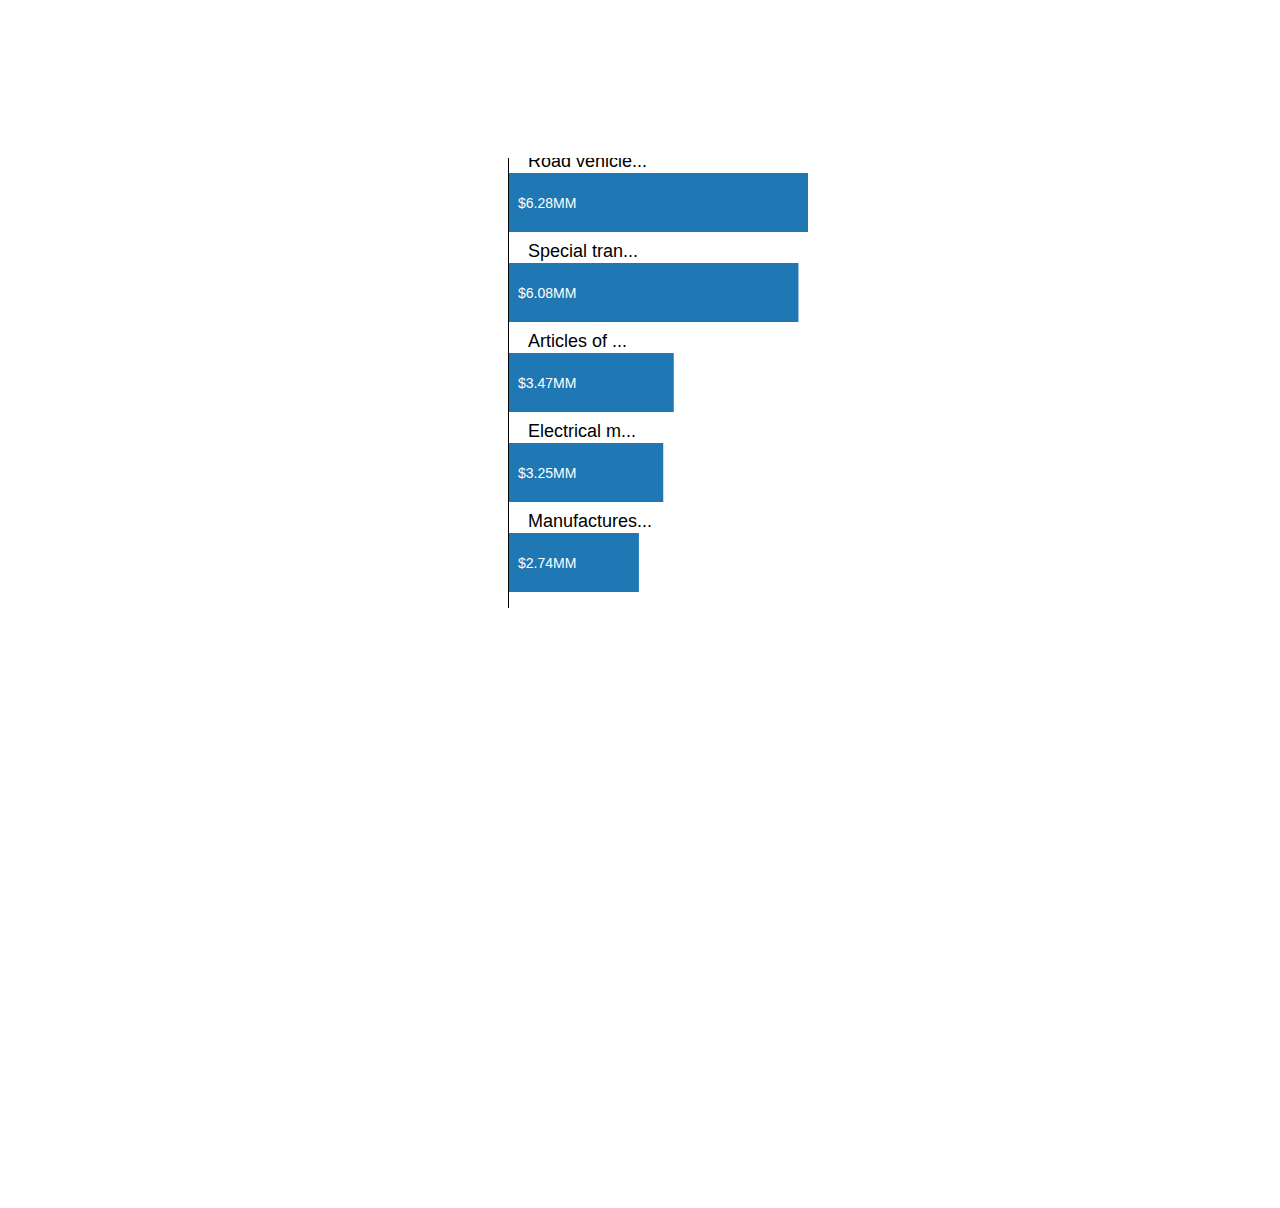
<file: bars/bars.html>
<!DOCTYPE html>
<meta charset="utf-8">
<style>

.chart text {
  fill: white;
  font: 10px sans-serif;
  text-anchor: end;
}

.chart .label {
  fill: black;
  font: 18px sans-serif;
  text-anchor: start;
}

.chart .label2 {
  fill: black;
  font: 18px sans-serif;
  text-anchor: start;
}

.chart .title {
  fill: black;
  font: 40px sans-serif;
  text-anchor: end;
}


.chart .titleCountry {
  fill: black;
  font: 40px sans-serif;
  text-anchor: middle;
}

.chart .titleYear {
  fill: black;
  font: 40px sans-serif;
  text-anchor: end;
}

.chart .titleYear2 {
  fill: black;
  font: 40px sans-serif;
  text-anchor: end;
}

.chart .titleRight {
  fill: black;
  font: 50px sans-serif;
  text-anchor: end;
}

.chart .titleRight2 {
  fill: black;
  font: 50px sans-serif;
  text-anchor: end;
}

.chart .titleLeft {
  fill: black;
  font: 50px sans-serif;
  text-anchor: end;
}

.chart .titleLeft2 {
  fill: black;
  font: 50px sans-serif;
  text-anchor: end;
}

.title {
  fill: black;
  font: 40px sans-serif;
  text-anchor: end;
}

.tooltip {   
  position: absolute;           
  text-align: center;           
  width: 200px;                  
  height: 100px;                 
  padding: 10px;             
  font: 22px sans-serif;        
  background: lightsteelblue;   
  border: 0px;      
  border-radius: 8px;           
  pointer-events: none;         
}





.axis path,
.axis line {
  fill: none;
  stroke: #000;
  shape-rendering: crispEdges;
}


</style>
<body>
<script src="lib/d3.v3.min.js"></script>
<script>




// chart.append("text")
//     .attr("class", "new")
//     .attr("x", titleX + -105)
//     .attr("y", titleY + 80)
//     .attr("text-anchor", "middle")
//     .style("fill", "black")
//     .text("AAAAA")
//     .on("click", function() { 

//       d3.select("svg").remove();
//       bars("usa", 1993);

//      });

//Chamada incial á funcao que processa o ficheiro e o apresenta
bars("prt", 2013);







function bars(vis_title, years) 
{
//CAREFULL
d3.select("svg").remove();

  var years2 = 2003;

  var country,
      headerNames,
      top1,top2,top3,
      top4,top5,val1,
      val2,val3,val4,val5;

  //O nome do ficheiro csv a ler
  var fileName = "tops/1993.csv";

  d3.csv(fileName, function(error, d) {

      headerNames = d3.keys(d[0]);
      matchedRow  = d.filter(function(d) { return d.country == vis_title; });
      
      country =   matchedRow[0].country;
      top1    =  +matchedRow[0].top1;
      top2    =  +matchedRow[0].top2;
      top3    =  +matchedRow[0].top3;
      top4    =  +matchedRow[0].top4;
      top5    =  +matchedRow[0].top5;
      val1    = (+matchedRow[0].val1).toFixed(2);//4 casas decimais
      val2    = (+matchedRow[0].val2).toFixed(2);
      val3    = (+matchedRow[0].val3).toFixed(2);
      val4    = (+matchedRow[0].val4).toFixed(2);
      val5    = (+matchedRow[0].val5).toFixed(2);
  
  var returnedArray = [top1, top2, top3, top4, top5, val1, val2, val3, val4, val5];

  var data = [];
  data[0] = 
  {
    labels: [ top1, top2, top3, top4, top5  ],
    series: 
    [
      { 
        label: years,
        values: [returnedArray[5],returnedArray[6],returnedArray[7],returnedArray[8],returnedArray[9]]
      },
    ]
  };

  d3.csv("tops/1994.csv", function(error, d) {

      headerNames = d3.keys(d[0]);
      matchedRow  = d.filter(function(d) { return d.country == vis_title; });
      
      country =   matchedRow[0].country;
      top1    =  +matchedRow[0].top1;
      top2    =  +matchedRow[0].top2;
      top3    =  +matchedRow[0].top3;
      top4    =  +matchedRow[0].top4;
      top5    =  +matchedRow[0].top5;
      val1    = (+matchedRow[0].val1).toFixed(2);//4 casas decimais
      val2    = (+matchedRow[0].val2).toFixed(2);
      val3    = (+matchedRow[0].val3).toFixed(2);
      val4    = (+matchedRow[0].val4).toFixed(2);
      val5    = (+matchedRow[0].val5).toFixed(2);
  
  var returnedArray = [top1, top2, top3, top4, top5, val1, val2, val3, val4, val5];

  data[1] = 
  {
    labels: [ top1, top2, top3, top4, top5  ],
    series: 
    [
      { 
        label: years,
        values: [returnedArray[5],returnedArray[6],returnedArray[7],returnedArray[8],returnedArray[9]]
      },
    ]
  };

  d3.csv("tops/1995.csv", function(error, d) {

      headerNames = d3.keys(d[0]);
      matchedRow  = d.filter(function(d) { return d.country == vis_title; });
      
      country =   matchedRow[0].country;
      top1    =  +matchedRow[0].top1;
      top2    =  +matchedRow[0].top2;
      top3    =  +matchedRow[0].top3;
      top4    =  +matchedRow[0].top4;
      top5    =  +matchedRow[0].top5;
      val1    = (+matchedRow[0].val1).toFixed(2);//4 casas decimais
      val2    = (+matchedRow[0].val2).toFixed(2);
      val3    = (+matchedRow[0].val3).toFixed(2);
      val4    = (+matchedRow[0].val4).toFixed(2);
      val5    = (+matchedRow[0].val5).toFixed(2);
  
  var returnedArray = [top1, top2, top3, top4, top5, val1, val2, val3, val4, val5];

  data[2] = 
  {
    labels: [ top1, top2, top3, top4, top5  ],
    series: 
    [
      { 
        label: years,
        values: [returnedArray[5],returnedArray[6],returnedArray[7],returnedArray[8],returnedArray[9]]
      },
    ]
  };

  d3.csv("tops/1996.csv", function(error, d) {

      headerNames = d3.keys(d[0]);
      matchedRow  = d.filter(function(d) { return d.country == vis_title; });
      
      country =   matchedRow[0].country;
      top1    =  +matchedRow[0].top1;
      top2    =  +matchedRow[0].top2;
      top3    =  +matchedRow[0].top3;
      top4    =  +matchedRow[0].top4;
      top5    =  +matchedRow[0].top5;
      val1    = (+matchedRow[0].val1).toFixed(2);//4 casas decimais
      val2    = (+matchedRow[0].val2).toFixed(2);
      val3    = (+matchedRow[0].val3).toFixed(2);
      val4    = (+matchedRow[0].val4).toFixed(2);
      val5    = (+matchedRow[0].val5).toFixed(2);
  
  var returnedArray = [top1, top2, top3, top4, top5, val1, val2, val3, val4, val5];

  data[3] = 
  {
    labels: [ top1, top2, top3, top4, top5  ],
    series: 
    [
      { 
        label: years,
        values: [returnedArray[5],returnedArray[6],returnedArray[7],returnedArray[8],returnedArray[9]]
      },
    ]
  };

  d3.csv("tops/1997.csv", function(error, d) {

      headerNames = d3.keys(d[0]);
      matchedRow  = d.filter(function(d) { return d.country == vis_title; });
      
      country =   matchedRow[0].country;
      top1    =  +matchedRow[0].top1;
      top2    =  +matchedRow[0].top2;
      top3    =  +matchedRow[0].top3;
      top4    =  +matchedRow[0].top4;
      top5    =  +matchedRow[0].top5;
      val1    = (+matchedRow[0].val1).toFixed(2);//4 casas decimais
      val2    = (+matchedRow[0].val2).toFixed(2);
      val3    = (+matchedRow[0].val3).toFixed(2);
      val4    = (+matchedRow[0].val4).toFixed(2);
      val5    = (+matchedRow[0].val5).toFixed(2);
  
  var returnedArray = [top1, top2, top3, top4, top5, val1, val2, val3, val4, val5];

  data[4] = 
  {
    labels: [ top1, top2, top3, top4, top5  ],
    series: 
    [
      { 
        label: years,
        values: [returnedArray[5],returnedArray[6],returnedArray[7],returnedArray[8],returnedArray[9]]
      },
    ]
  };

  d3.csv("tops/1998.csv", function(error, d) {

      headerNames = d3.keys(d[0]);
      matchedRow  = d.filter(function(d) { return d.country == vis_title; });
      
      country =   matchedRow[0].country;
      top1    =  +matchedRow[0].top1;
      top2    =  +matchedRow[0].top2;
      top3    =  +matchedRow[0].top3;
      top4    =  +matchedRow[0].top4;
      top5    =  +matchedRow[0].top5;
      val1    = (+matchedRow[0].val1).toFixed(2);//4 casas decimais
      val2    = (+matchedRow[0].val2).toFixed(2);
      val3    = (+matchedRow[0].val3).toFixed(2);
      val4    = (+matchedRow[0].val4).toFixed(2);
      val5    = (+matchedRow[0].val5).toFixed(2);
  
  var returnedArray = [top1, top2, top3, top4, top5, val1, val2, val3, val4, val5];

  data[5] = 
  {
    labels: [ top1, top2, top3, top4, top5  ],
    series: 
    [
      { 
        label: years,
        values: [returnedArray[5],returnedArray[6],returnedArray[7],returnedArray[8],returnedArray[9]]
      },
    ]
  };

  d3.csv("tops/1999.csv", function(error, d) {

      headerNames = d3.keys(d[0]);
      matchedRow  = d.filter(function(d) { return d.country == vis_title; });
      
      country =   matchedRow[0].country;
      top1    =  +matchedRow[0].top1;
      top2    =  +matchedRow[0].top2;
      top3    =  +matchedRow[0].top3;
      top4    =  +matchedRow[0].top4;
      top5    =  +matchedRow[0].top5;
      val1    = (+matchedRow[0].val1).toFixed(2);//4 casas decimais
      val2    = (+matchedRow[0].val2).toFixed(2);
      val3    = (+matchedRow[0].val3).toFixed(2);
      val4    = (+matchedRow[0].val4).toFixed(2);
      val5    = (+matchedRow[0].val5).toFixed(2);
  
  var returnedArray = [top1, top2, top3, top4, top5, val1, val2, val3, val4, val5];

  data[6] = 
  {
    labels: [ top1, top2, top3, top4, top5  ],
    series: 
    [
      { 
        label: years,
        values: [returnedArray[5],returnedArray[6],returnedArray[7],returnedArray[8],returnedArray[9]]
      },
    ]
  };

  d3.csv("tops/2000.csv", function(error, d) {

      headerNames = d3.keys(d[0]);
      matchedRow  = d.filter(function(d) { return d.country == vis_title; });
      
      country =   matchedRow[0].country;
      top1    =  +matchedRow[0].top1;
      top2    =  +matchedRow[0].top2;
      top3    =  +matchedRow[0].top3;
      top4    =  +matchedRow[0].top4;
      top5    =  +matchedRow[0].top5;
      val1    = (+matchedRow[0].val1).toFixed(2);//4 casas decimais
      val2    = (+matchedRow[0].val2).toFixed(2);
      val3    = (+matchedRow[0].val3).toFixed(2);
      val4    = (+matchedRow[0].val4).toFixed(2);
      val5    = (+matchedRow[0].val5).toFixed(2);
  
  var returnedArray = [top1, top2, top3, top4, top5, val1, val2, val3, val4, val5];

  data[7] = 
  {
    labels: [ top1, top2, top3, top4, top5  ],
    series: 
    [
      { 
        label: years,
        values: [returnedArray[5],returnedArray[6],returnedArray[7],returnedArray[8],returnedArray[9]]
      },
    ]
  };

  d3.csv("tops/2001.csv", function(error, d) {

      headerNames = d3.keys(d[0]);
      matchedRow  = d.filter(function(d) { return d.country == vis_title; });
      
      country =   matchedRow[0].country;
      top1    =  +matchedRow[0].top1;
      top2    =  +matchedRow[0].top2;
      top3    =  +matchedRow[0].top3;
      top4    =  +matchedRow[0].top4;
      top5    =  +matchedRow[0].top5;
      val1    = (+matchedRow[0].val1).toFixed(2);//4 casas decimais
      val2    = (+matchedRow[0].val2).toFixed(2);
      val3    = (+matchedRow[0].val3).toFixed(2);
      val4    = (+matchedRow[0].val4).toFixed(2);
      val5    = (+matchedRow[0].val5).toFixed(2);
  
  var returnedArray = [top1, top2, top3, top4, top5, val1, val2, val3, val4, val5];

  data[8] = 
  {
    labels: [ top1, top2, top3, top4, top5  ],
    series: 
    [
      { 
        label: years,
        values: [returnedArray[5],returnedArray[6],returnedArray[7],returnedArray[8],returnedArray[9]]
      },
    ]
  };

  d3.csv("tops/2002.csv", function(error, d) {

      headerNames = d3.keys(d[0]);
      matchedRow  = d.filter(function(d) { return d.country == vis_title; });
      
      country =   matchedRow[0].country;
      top1    =  +matchedRow[0].top1;
      top2    =  +matchedRow[0].top2;
      top3    =  +matchedRow[0].top3;
      top4    =  +matchedRow[0].top4;
      top5    =  +matchedRow[0].top5;
      val1    = (+matchedRow[0].val1).toFixed(2);//4 casas decimais
      val2    = (+matchedRow[0].val2).toFixed(2);
      val3    = (+matchedRow[0].val3).toFixed(2);
      val4    = (+matchedRow[0].val4).toFixed(2);
      val5    = (+matchedRow[0].val5).toFixed(2);
  
  var returnedArray = [top1, top2, top3, top4, top5, val1, val2, val3, val4, val5];

  data[9] = 
  {
    labels: [ top1, top2, top3, top4, top5  ],
    series: 
    [
      { 
        label: years,
        values: [returnedArray[5],returnedArray[6],returnedArray[7],returnedArray[8],returnedArray[9]]
      },
    ]
  };

  d3.csv("tops/2003.csv", function(error, d) {

      headerNames = d3.keys(d[0]);
      matchedRow  = d.filter(function(d) { return d.country == vis_title; });
      
      country =   matchedRow[0].country;
      top1    =  +matchedRow[0].top1;
      top2    =  +matchedRow[0].top2;
      top3    =  +matchedRow[0].top3;
      top4    =  +matchedRow[0].top4;
      top5    =  +matchedRow[0].top5;
      val1    = (+matchedRow[0].val1).toFixed(2);//4 casas decimais
      val2    = (+matchedRow[0].val2).toFixed(2);
      val3    = (+matchedRow[0].val3).toFixed(2);
      val4    = (+matchedRow[0].val4).toFixed(2);
      val5    = (+matchedRow[0].val5).toFixed(2);
  
  var returnedArray = [top1, top2, top3, top4, top5, val1, val2, val3, val4, val5];

  data[10] = 
  {
    labels: [ top1, top2, top3, top4, top5  ],
    series: 
    [
      { 
        label: years,
        values: [returnedArray[5],returnedArray[6],returnedArray[7],returnedArray[8],returnedArray[9]]
      },
    ]
  };

  d3.csv("tops/2004.csv", function(error, d) {

      headerNames = d3.keys(d[0]);
      matchedRow  = d.filter(function(d) { return d.country == vis_title; });
      
      country =   matchedRow[0].country;
      top1    =  +matchedRow[0].top1;
      top2    =  +matchedRow[0].top2;
      top3    =  +matchedRow[0].top3;
      top4    =  +matchedRow[0].top4;
      top5    =  +matchedRow[0].top5;
      val1    = (+matchedRow[0].val1).toFixed(2);//4 casas decimais
      val2    = (+matchedRow[0].val2).toFixed(2);
      val3    = (+matchedRow[0].val3).toFixed(2);
      val4    = (+matchedRow[0].val4).toFixed(2);
      val5    = (+matchedRow[0].val5).toFixed(2);
  
  var returnedArray = [top1, top2, top3, top4, top5, val1, val2, val3, val4, val5];

  data[11] = 
  {
    labels: [ top1, top2, top3, top4, top5  ],
    series: 
    [
      { 
        label: years,
        values: [returnedArray[5],returnedArray[6],returnedArray[7],returnedArray[8],returnedArray[9]]
      },
    ]
  };

  d3.csv("tops/2005.csv", function(error, d) {

      headerNames = d3.keys(d[0]);
      matchedRow  = d.filter(function(d) { return d.country == vis_title; });
      
      country =   matchedRow[0].country;
      top1    =  +matchedRow[0].top1;
      top2    =  +matchedRow[0].top2;
      top3    =  +matchedRow[0].top3;
      top4    =  +matchedRow[0].top4;
      top5    =  +matchedRow[0].top5;
      val1    = (+matchedRow[0].val1).toFixed(2);//4 casas decimais
      val2    = (+matchedRow[0].val2).toFixed(2);
      val3    = (+matchedRow[0].val3).toFixed(2);
      val4    = (+matchedRow[0].val4).toFixed(2);
      val5    = (+matchedRow[0].val5).toFixed(2);
  
  var returnedArray = [top1, top2, top3, top4, top5, val1, val2, val3, val4, val5];

  data[12] = 
  {
    labels: [ top1, top2, top3, top4, top5  ],
    series: 
    [
      { 
        label: years,
        values: [returnedArray[5],returnedArray[6],returnedArray[7],returnedArray[8],returnedArray[9]]
      },
    ]
  };

  d3.csv("tops/2006.csv", function(error, d) {

      headerNames = d3.keys(d[0]);
      matchedRow  = d.filter(function(d) { return d.country == vis_title; });
      
      country =   matchedRow[0].country;
      top1    =  +matchedRow[0].top1;
      top2    =  +matchedRow[0].top2;
      top3    =  +matchedRow[0].top3;
      top4    =  +matchedRow[0].top4;
      top5    =  +matchedRow[0].top5;
      val1    = (+matchedRow[0].val1).toFixed(2);//4 casas decimais
      val2    = (+matchedRow[0].val2).toFixed(2);
      val3    = (+matchedRow[0].val3).toFixed(2);
      val4    = (+matchedRow[0].val4).toFixed(2);
      val5    = (+matchedRow[0].val5).toFixed(2);
  
  var returnedArray = [top1, top2, top3, top4, top5, val1, val2, val3, val4, val5];

  data[13] = 
  {
    labels: [ top1, top2, top3, top4, top5  ],
    series: 
    [
      { 
        label: years,
        values: [returnedArray[5],returnedArray[6],returnedArray[7],returnedArray[8],returnedArray[9]]
      },
    ]
  };

  d3.csv("tops/2007.csv", function(error, d) {

      headerNames = d3.keys(d[0]);
      matchedRow  = d.filter(function(d) { return d.country == vis_title; });
      
      country =   matchedRow[0].country;
      top1    =  +matchedRow[0].top1;
      top2    =  +matchedRow[0].top2;
      top3    =  +matchedRow[0].top3;
      top4    =  +matchedRow[0].top4;
      top5    =  +matchedRow[0].top5;
      val1    = (+matchedRow[0].val1).toFixed(2);//4 casas decimais
      val2    = (+matchedRow[0].val2).toFixed(2);
      val3    = (+matchedRow[0].val3).toFixed(2);
      val4    = (+matchedRow[0].val4).toFixed(2);
      val5    = (+matchedRow[0].val5).toFixed(2);
  
  var returnedArray = [top1, top2, top3, top4, top5, val1, val2, val3, val4, val5];

  data[14] = 
  {
    labels: [ top1, top2, top3, top4, top5  ],
    series: 
    [
      { 
        label: years,
        values: [returnedArray[5],returnedArray[6],returnedArray[7],returnedArray[8],returnedArray[9]]
      },
    ]
  };

  d3.csv("tops/2008.csv", function(error, d) {

      headerNames = d3.keys(d[0]);
      matchedRow  = d.filter(function(d) { return d.country == vis_title; });
      
      country =   matchedRow[0].country;
      top1    =  +matchedRow[0].top1;
      top2    =  +matchedRow[0].top2;
      top3    =  +matchedRow[0].top3;
      top4    =  +matchedRow[0].top4;
      top5    =  +matchedRow[0].top5;
      val1    = (+matchedRow[0].val1).toFixed(2);//4 casas decimais
      val2    = (+matchedRow[0].val2).toFixed(2);
      val3    = (+matchedRow[0].val3).toFixed(2);
      val4    = (+matchedRow[0].val4).toFixed(2);
      val5    = (+matchedRow[0].val5).toFixed(2);
  
  var returnedArray = [top1, top2, top3, top4, top5, val1, val2, val3, val4, val5];

  data[15] = 
  {
    labels: [ top1, top2, top3, top4, top5  ],
    series: 
    [
      { 
        label: years,
        values: [returnedArray[5],returnedArray[6],returnedArray[7],returnedArray[8],returnedArray[9]]
      },
    ]
  };

  d3.csv("tops/2009.csv", function(error, d) {

      headerNames = d3.keys(d[0]);
      matchedRow  = d.filter(function(d) { return d.country == vis_title; });
      
      country =   matchedRow[0].country;
      top1    =  +matchedRow[0].top1;
      top2    =  +matchedRow[0].top2;
      top3    =  +matchedRow[0].top3;
      top4    =  +matchedRow[0].top4;
      top5    =  +matchedRow[0].top5;
      val1    = (+matchedRow[0].val1).toFixed(2);//4 casas decimais
      val2    = (+matchedRow[0].val2).toFixed(2);
      val3    = (+matchedRow[0].val3).toFixed(2);
      val4    = (+matchedRow[0].val4).toFixed(2);
      val5    = (+matchedRow[0].val5).toFixed(2);
  
  var returnedArray = [top1, top2, top3, top4, top5, val1, val2, val3, val4, val5];

  data[16] = 
  {
    labels: [ top1, top2, top3, top4, top5  ],
    series: 
    [
      { 
        label: years,
        values: [returnedArray[5],returnedArray[6],returnedArray[7],returnedArray[8],returnedArray[9]]
      },
    ]
  };

  d3.csv("tops/2010.csv", function(error, d) {

      headerNames = d3.keys(d[0]);
      matchedRow  = d.filter(function(d) { return d.country == vis_title; });
      
      country =   matchedRow[0].country;
      top1    =  +matchedRow[0].top1;
      top2    =  +matchedRow[0].top2;
      top3    =  +matchedRow[0].top3;
      top4    =  +matchedRow[0].top4;
      top5    =  +matchedRow[0].top5;
      val1    = (+matchedRow[0].val1).toFixed(2);//4 casas decimais
      val2    = (+matchedRow[0].val2).toFixed(2);
      val3    = (+matchedRow[0].val3).toFixed(2);
      val4    = (+matchedRow[0].val4).toFixed(2);
      val5    = (+matchedRow[0].val5).toFixed(2);
  
  var returnedArray = [top1, top2, top3, top4, top5, val1, val2, val3, val4, val5];

  data[17] = 
  {
    labels: [ top1, top2, top3, top4, top5  ],
    series: 
    [
      { 
        label: years,
        values: [returnedArray[5],returnedArray[6],returnedArray[7],returnedArray[8],returnedArray[9]]
      },
    ]
  };

  d3.csv("tops/2011.csv", function(error, d) {

      headerNames = d3.keys(d[0]);
      matchedRow  = d.filter(function(d) { return d.country == vis_title; });
      
      country =   matchedRow[0].country;
      top1    =  +matchedRow[0].top1;
      top2    =  +matchedRow[0].top2;
      top3    =  +matchedRow[0].top3;
      top4    =  +matchedRow[0].top4;
      top5    =  +matchedRow[0].top5;
      val1    = (+matchedRow[0].val1).toFixed(2);//4 casas decimais
      val2    = (+matchedRow[0].val2).toFixed(2);
      val3    = (+matchedRow[0].val3).toFixed(2);
      val4    = (+matchedRow[0].val4).toFixed(2);
      val5    = (+matchedRow[0].val5).toFixed(2);
  
  var returnedArray = [top1, top2, top3, top4, top5, val1, val2, val3, val4, val5];

  data[18] = 
  {
    labels: [ top1, top2, top3, top4, top5  ],
    series: 
    [
      { 
        label: years,
        values: [returnedArray[5],returnedArray[6],returnedArray[7],returnedArray[8],returnedArray[9]]
      },
    ]
  };

  d3.csv("tops/2012.csv", function(error, d) {

      headerNames = d3.keys(d[0]);
      matchedRow  = d.filter(function(d) { return d.country == vis_title; });
      
      country =   matchedRow[0].country;
      top1    =  +matchedRow[0].top1;
      top2    =  +matchedRow[0].top2;
      top3    =  +matchedRow[0].top3;
      top4    =  +matchedRow[0].top4;
      top5    =  +matchedRow[0].top5;
      val1    = (+matchedRow[0].val1).toFixed(2);//4 casas decimais
      val2    = (+matchedRow[0].val2).toFixed(2);
      val3    = (+matchedRow[0].val3).toFixed(2);
      val4    = (+matchedRow[0].val4).toFixed(2);
      val5    = (+matchedRow[0].val5).toFixed(2);
  
  var returnedArray = [top1, top2, top3, top4, top5, val1, val2, val3, val4, val5];

  data[19] = 
  {
    labels: [ top1, top2, top3, top4, top5  ],
    series: 
    [
      { 
        label: years,
        values: [returnedArray[5],returnedArray[6],returnedArray[7],returnedArray[8],returnedArray[9]]
      },
    ]
  };

  d3.csv("tops/2013.csv", function(error, d) {

      headerNames = d3.keys(d[0]);
      matchedRow  = d.filter(function(d) { return d.country == vis_title; });
      
      country =   matchedRow[0].country;
      top1    =  +matchedRow[0].top1;
      top2    =  +matchedRow[0].top2;
      top3    =  +matchedRow[0].top3;
      top4    =  +matchedRow[0].top4;
      top5    =  +matchedRow[0].top5;
      val1    = (+matchedRow[0].val1).toFixed(2);//4 casas decimais
      val2    = (+matchedRow[0].val2).toFixed(2);
      val3    = (+matchedRow[0].val3).toFixed(2);
      val4    = (+matchedRow[0].val4).toFixed(2);
      val5    = (+matchedRow[0].val5).toFixed(2);
  
  var returnedArray = [top1, top2, top3, top4, top5, val1, val2, val3, val4, val5];

  data[20] = 
  {
    labels: [ top1, top2, top3, top4, top5  ],
    series: 
    [
      { 
        label: years,
        values: [returnedArray[5],returnedArray[6],returnedArray[7],returnedArray[8],returnedArray[9]]
      },
    ]
  };

  rangeBars(data, years);
 
   });});});});});});});});});});});});});});});});});});});});
});






function zipData(data){
  var zippedData = [];
  for (var i=0; i<data.labels.length; i++) {
  for (var j=0; j<data.series.length; j++) {
    zippedData.push(data.series[j].values[i]);
  }
}
return zippedData;
}


function rangeBars(input, years){

data = input[years-1993];
data2 = input[2003-1993];



var m = d3.map();

m.set("ago","Angola"); m.set("bdi","Burundi"); m.set("ben","Benin"); m.set("bfa","Burkina Faso"); m.set("bwa","Botswana"); m.set("caf","Central African Republic"); m.set("civ","Cote d'Ivoire"); m.set("cmr","Cameroon"); m.set("cod","Democratic Republic of the Congo"); m.set("cog","Republic of the Congo"); m.set("com","Comoros"); m.set("cpv","Cape Verde"); m.set("dji","Djibouti"); m.set("dza","Algeria"); m.set("egy","Egypt"); m.set("eri","Eritrea"); m.set("esh","Western Sahara"); m.set("eth","Ethiopia"); m.set("gab","Gabon"); m.set("gha","Ghana"); m.set("gin","Guinea"); m.set("gmb","Gambia"); m.set("gnb","Guinea-Bissau"); m.set("gnq","Equatorial Guinea"); m.set("ken","Kenya"); m.set("lbr","Liberia"); m.set("lby","Libya"); m.set("lso","Lesotho"); m.set("mar","Morocco"); m.set("mdg","Madagascar"); m.set("mli","Mali"); m.set("moz","Mozambique"); m.set("mrt","Mauritania"); m.set("mus","Mauritius"); m.set("mwi","Malawi"); m.set("myt","Mayotte"); m.set("nam","Namibia"); m.set("ner","Niger"); m.set("nga","Nigeria"); m.set("reu","Reunion"); m.set("rwa","Rwanda"); m.set("sdn","Sudan"); m.set("sen","Senegal"); m.set("shn","Saint Helena"); m.set("sle","Sierra Leone"); m.set("som","Somalia"); m.set("ssd","South Sudan"); m.set("stp","Sao Tome and Principe"); m.set("swz","Swaziland"); m.set("syc","Seychelles"); m.set("tcd","Chad"); m.set("tgo","Togo"); m.set("tun","Tunisia"); m.set("tza","Tanzania"); m.set("uga","Uganda"); m.set("zaf","South Africa"); m.set("zmb","Zambia"); m.set("zwe","Zimbabwe"); m.set("ata","Antarctica"); m.set("atf","French South Antarctic Territory"); m.set("bvt","Bouvet Island"); m.set("hmd","Heard Island and McDonald Islands"); m.set("sgs","South Georgia South Sandwich Islands"); m.set("afg","Afghanistan"); m.set("are","United Arab Emirates"); m.set("arm","Armenia"); m.set("aze","Azerbaijan"); m.set("bgd","Bangladesh"); m.set("bhr","Bahrain"); m.set("brn","Brunei"); m.set("btn","Bhutan"); m.set("cck","Cocos (Keeling) Islands"); m.set("chn","China"); m.set("cxr","Christmas Island"); m.set("cyp","Cyprus"); m.set("geo","Georgia"); m.set("hkg","Hong Kong"); m.set("idn","Indonesia"); m.set("ind","India"); m.set("iot","British Indian Ocean Territory"); m.set("irn","Iran"); m.set("irq","Iraq"); m.set("isr","Israel"); m.set("jor","Jordan"); m.set("jpn","Japan"); m.set("kaz","Kazakhstan"); m.set("kgz","Kyrgyzstan"); m.set("khm","Cambodia"); m.set("kor","South Korea"); m.set("kwt","Kuwait"); m.set("lao","Laos"); m.set("lbn","Lebanon"); m.set("lka","Sri Lanka"); m.set("mac","Macau"); m.set("mdv","Maldives"); m.set("mid","Midway"); m.set("mmr","Burma"); m.set("mng","Mongolia"); m.set("mys","Malaysia"); m.set("npl","Nepal"); m.set("omn","Oman"); m.set("pak","Pakistan"); m.set("phl","Philippines"); m.set("prk","North Korea"); m.set("pse","Palestine"); m.set("qat","Qatar"); m.set("sau","Saudi Arabia"); m.set("sgp","Singapore"); m.set("syr","Syria"); m.set("tha","Thailand"); m.set("tjk","Tajikistan"); m.set("tkm","Turkmenistan"); m.set("tls","Timor-Leste"); m.set("tur","Turkey"); m.set("twn","Taiwan"); m.set("uzb","Uzbekistan"); m.set("vnm","Vietnam"); m.set("yar","Yemen Arab Republic"); m.set("yem","Yemen"); m.set("ymd","Democratic Yemen"); m.set("alb","Albania"); m.set("and","Andorra"); m.set("aut","Austria"); m.set("bel","Belgium"); m.set("bgr","Bulgaria"); m.set("bih","Bosnia and Herzegovina"); m.set("blr","Belarus"); m.set("blx","Belgium-Luxembourg"); m.set("che","Switzerland"); m.set("chi","Channel Islands"); m.set("csk","Czechoslovakia"); m.set("cze","Czech Republic"); m.set("ddr","Democratic Republic of Germany"); m.set("deu","Germany"); m.set("dnk","Denmark"); m.set("esp","Spain"); m.set("est","Estonia"); m.set("fdr","Federal Republic of Germany"); m.set("fin","Finland"); m.set("fra","France"); m.set("fro","Faroe Islands"); m.set("gbr","United Kingdom"); m.set("gib","Gibraltar"); m.set("grc","Greece"); m.set("hrv","Croatia"); m.set("hun","Hungary"); m.set("imn","Isle of Man"); m.set("irl","Ireland"); m.set("isl","Iceland"); m.set("ita","Italy"); m.set("ksv","Kosovo"); m.set("lie","Liechtenstein"); m.set("ltu","Lithuania"); m.set("lux","Luxembourg"); m.set("lva","Latvia"); m.set("mco","Monaco"); m.set("mda","Moldova"); m.set("mkd","Macedonia"); m.set("mlt","Malta"); m.set("mne","Montenegro"); m.set("nld","Netherlands"); m.set("nor","Norway"); m.set("pol","Poland"); m.set("prt","Portugal"); m.set("rou","Romania"); m.set("rus","Russia"); m.set("scg","Serbia and Montenegro"); m.set("sjm","Svalbard"); m.set("smr","San Marino"); m.set("srb","Serbia"); m.set("sun","USSR"); m.set("svk","Slovakia"); m.set("svn","Slovenia"); m.set("swe","Sweden"); m.set("ukr","Ukraine"); m.set("vat","Holy See (Vatican City)"); m.set("yug","Yugoslavia"); m.set("abw","Aruba"); m.set("aia","Anguilla"); m.set("ant","Netherlands Antilles"); m.set("atg","Antigua and Barbuda"); m.set("bes","Bonaire"); m.set("bhs","Bahamas"); m.set("blm","Saint Barth√©lemy"); m.set("blz","Belize"); m.set("bmu","Bermuda"); m.set("brb","Barbados"); m.set("can","Canada"); m.set("cri","Costa Rica"); m.set("cub","Cuba"); m.set("cuw","Cura√ßao"); m.set("cym","Cayman Islands"); m.set("dma","Dominica"); m.set("dom","Dominican Republic"); m.set("grd","Grenada"); m.set("grl","Greenland"); m.set("gtm","Guatemala"); m.set("hnd","Honduras"); m.set("hti","Haiti"); m.set("jam","Jamaica"); m.set("kna","Saint Kitts and Nevis"); m.set("lca","Saint Lucia"); m.set("maf","Saint Maarten"); m.set("mex","Mexico"); m.set("msr","Montserrat"); m.set("mtq","Martinique"); m.set("naa","Netherland Antilles and Aruba"); m.set("nic","Nicaragua"); m.set("pan","Panama"); m.set("pci","Pacific Island (US)"); m.set("pcz","Panama Canal Zone"); m.set("pri","Puerto Rico"); m.set("slv","El Salvador"); m.set("spm","Saint Pierre and Miquelon"); m.set("tca","Turks and Caicos Islands"); m.set("tto","Trinidad and Tobago"); m.set("umi","United States Minor Outlying Islands"); m.set("usa","United States"); m.set("vct","Saint Vincent and the Grenadines"); m.set("vgb","British Virgin Islands"); m.set("vir","Virgin Islands"); m.set("asm","American Samoa"); m.set("aus","Australia"); m.set("cok","Cook Islands"); m.set("fji","Fiji"); m.set("fsm","Micronesia"); m.set("glp","Guadeloupe"); m.set("gum","Guam"); m.set("kir","Kiribati"); m.set("mhl","Marshall Islands"); m.set("mnp","Northern Mariana Islands"); m.set("ncl","New Caledonia"); m.set("nfk","Norfolk Island"); m.set("niu","Niue"); m.set("nru","Nauru"); m.set("nzl","New Zealand"); m.set("pcn","Pitcairn Islands"); m.set("plw","Palau"); m.set("png","Papua New Guinea"); m.set("pyf","French Polynesia"); m.set("slb","Solomon Islands"); m.set("tkl","Tokelau"); m.set("ton","Tonga"); m.set("tuv","Tuvalu"); m.set("vut","Vanuatu"); m.set("wlf","Wallis and Futuna"); m.set("wsm","Samoa"); m.set("arg","Argentina"); m.set("bol","Bolivia"); m.set("bra","Brazil"); m.set("chl","Chile"); m.set("col","Colombia"); m.set("ecu","Ecuador"); m.set("flk","Falkland Islands"); m.set("guf","French Guiana"); m.set("guy","Guyana"); m.set("per","Peru"); m.set("pry","Paraguay"); m.set("sur","Suriname"); m.set("ury","Uruguay"); m.set("ven","Venezuela"); m.set("wld","World"); m.set("xxa","Areas");

var p = d3.map();

p.set("0","Food and live animals"); p.set("0","Live animals other than animals of division 03"); p.set("1","Meat and meat preparations"); p.set("2","Dairy products and birdsí eggs"); p.set("3","Fish (not marine mammals), crustaceans, molluscs and aquatic invertebrates, and preparations thereof"); p.set("4","Cereals and cereal preparations"); p.set("5","Vegetables and fruit"); p.set("6","Sugars, sugar preparations and honey"); p.set("7","Coffee, tea, cocoa, spices, and manufactures thereof"); p.set("8","Feeding stuff for animals (not including unmilled cereals)"); p.set("9","Miscellaneous edible products and preparations"); p.set("1","Beverages and tobacco"); p.set("11","Beverages"); p.set("12","Tobacco and tobacco manufactures"); p.set("2","Crude materials, inedible, except fuels"); p.set("21","Hides, skins and furskins, raw"); p.set("22","Oil-seeds and oleaginous fruits"); p.set("23","Crude rubber (including synthetic and reclaimed)"); p.set("24","Cork and wood"); p.set("25","Pulp and waste paper"); p.set("26","Textile fibres (other than wool tops and other combed wool) and their wastes (not manufactured into yarn or fabric)"); p.set("27","Crude fertilizers, other than those of Division 56, and crude minerals (excluding coal, petroleum and precious stones)"); p.set("28","Metalliferous ores and metal scrap"); p.set("29","Crude animal and vegetable materials, n.e.s."); p.set("3","Mineral fuels, lubricants and related materials"); p.set("32","Coal, coke and briquettes"); p.set("33","Petroleum, petroleum products and related materials"); p.set("34","Gas, natural and manufactured"); p.set("35","Electric current"); p.set("4","Animal and vegetable oils, fats and waxes"); p.set("41","Animal oils and fats"); p.set("42","Fixed vegetable fats and oils, crude, refined or fractionated"); p.set("43","Animal or vegetable fats and oils, processed; waxes of animal or vegetable origin; inedible mixtures or preparations of animal or vegetable fats or oils, n.e.s."); p.set("5","Chemicals and related products, n.e.s."); p.set("51","Organic chemicals"); p.set("52","Inorganic chemicals"); p.set("53","Dyeing, tanning and colouring materials"); p.set("54","Medicinal and pharmaceutical products"); p.set("55","Essential oils and resinoids and perfume materials; toilet, polishing and cleansing preparations"); p.set("56","Fertilizers (other than those of group 272)"); p.set("57","Plastics in primary forms"); p.set("58","Plastics in non-primary forms"); p.set("59","Chemical materials and products, n.e.s."); p.set("6","Manufactured goods classified chiefly by material"); p.set("61","Leather, leather manufactures, n.e.s., and dressed furskins"); p.set("62","Rubber manufactures, n.e.s."); p.set("63","Cork and wood manufactures (excluding furniture)"); p.set("64","Paper, paperboard and articles of paper pulp, of paper or of paperboard"); p.set("65","Textile yarn, fabrics, made-up articles, n.e.s., and related products"); p.set("66","Non-metallic mineral manufactures, n.e.s."); p.set("67","Iron and steel"); p.set("68","Non-ferrous metals"); p.set("69","Manufactures of metals, n.e.s."); p.set("7","Machinery and transport equipment"); p.set("71","Power-generating machinery and equipment"); p.set("72","Machinery specialized for particular industries"); p.set("73","Metalworking machinery"); p.set("74","General industrial machinery and equipment, n.e.s., and machine parts, n.e.s."); p.set("75","Office machines and automatic data-processing machines"); p.set("76","Telecommunications and sound-recording and reproducing apparatus and equipment"); p.set("77","Electrical machinery, apparatus and appliances, n.e.s., and electrical parts thereof (including non-electrical counterparts, n.e.s., of electrical household-type equipment)"); p.set("78","Road vehicles (including air-cushion vehicles)"); p.set("79","Other transport equipment"); p.set("8","Miscellaneous manufactured articles"); p.set("81","Prefabricated buildings; sanitary, plumbing, heating and lighting fixtures and fittings, n.e.s."); p.set("82","Furniture and parts thereof; bedding, mattresses, mattress supports, cushions and similar stuffed furnishings"); p.set("83","Travel goods, handbags and similar containers"); p.set("84","Articles of apparel and clothing accessories"); p.set("85","Footwear"); p.set("87","Professional, scientific and controlling instruments and apparatus, n.e.s."); p.set("88","Photographic apparatus, equipment and supplies and optical goods, n.e.s.; watches and clocks"); p.set("89","Miscellaneous manufactured articles, n.e.s."); p.set("9","Commodities and transactions not classified elsewhere in the SITC"); p.set("91","Postal packages not classified according to kind"); p.set("93","Special transactions and commodities not classified according to kind"); p.set("96","Coin (other than gold coin), not being legal tender"); p.set("97","Gold, non-monetary (excluding gold ores and concentrates)");




var chartWidth       = 300,
    barHeight        = 60,
    groupHeight      = barHeight * 10,
    gapBetweenGroups = 30,
    spaceForLabels   = 500,
    spaceForTitle    = 100,
    marginWidth      = 0,
    marginHeight     = 150,
    titleX           = 290,
    titleY           = -110;

var svg = d3.select("body").append("svg")
    .attr("class", "chart")
    .attr("width", marginWidth + chartWidth)
    .attr("height", marginHeight + groupHeight)
    .attr("transform", "translate(" + marginWidth + "," + marginHeight + ")");
    

// Zip the series data together (first values, second values, etc.)
zippedData = zipData(data);
zippedData2 = zipData(data2);

// Color scale
var color = d3.scale.category20();
var chartHeight = barHeight * 10 + gapBetweenGroups * 10;


maxX = d3.max(zippedData);
maxXX = d3.max(zippedData2);

max = Math.max(maxX, maxXX);

var x = d3.scale.linear()
    .domain([0, max])
    .range([0, 300]);   



var y = d3.scale.linear()
    .range([chartHeight/2 + gapBetweenGroups/2, 0]);

var yAxis = d3.svg.axis()
    .scale(y)
    .tickFormat('')
    .tickSize(0)
    .orient("left");



// Specify the chart area and dimensions
var chart = d3.select(".chart")
    .attr("width", spaceForLabels + chartWidth)
    .attr("height", chartHeight + marginHeight);// + espaco para o titulo

// Create bars
var bar = chart.selectAll("g")
    .data(zippedData)
    .enter().append("g")
    .attr("transform", function(d, i) {
      return "translate(" + spaceForLabels + "," + (i * barHeight + gapBetweenGroups * (0.5 + Math.floor(i/data.series.length))) + ")";
    });


var bar2 = chart.selectAll("g2")
    .data(zippedData2)
    .enter().append("g")
    .attr("transform", function(d, i) {
      return "translate(" + spaceForLabels + "," + (barHeight-1 +(i * barHeight + gapBetweenGroups * (0.5 + Math.floor(i/data2.series.length)))) + ") rotate(180)";
      
    });
    


var div = d3.select("body").append("div")   
         .attr("class", "tooltip")               
        .style("opacity", 0);



// Create rectangles of the correct width
bar.append("rect")
    .attr("fill", function(d,i) { return color(i % data.series.length); })
    .attr("class", "bar")
    .attr("width", x)
    .attr("height", barHeight - 1);

bar2v = bar2.append("rect")
    .attr("fill", function(d,i) { return color(i % data2.series.length); })
    .attr("class", "bar2")
    .attr("width", x)
    .attr("height", barHeight - 1)
    .style("visibility", "hidden");



// LABEL IN BAR

bar.append("text")
    .attr("class", "insideText")
    .attr("x", 10)
    .attr("y", barHeight / 2)
    .attr("dy", ".35em")
    .style("text-anchor", "start")
    .style("font-size", "14px")//Tamanho do texto dentro das barras
    .style("fill", "white")
    .text(function(d) { return "$"+d+"MM"; });

insideText2 = bar2.append("text")
    .data(zippedData2)
    .attr("class", "insideText2")
    .attr("x", 0)
    .attr("y", barHeight / 2)
    .attr("dy", ".35em")
    .attr("transform", function(d, i) {
      return "translate(10,60) rotate(180)";
    })
    .style("visibility", "hidden")
    .style("text-anchor", "end")
    .style("font-size", "14px")//Tamanho do texto dentro das barras
    .style("fill", "white")
    .text(function(d) { return "$"+d+"MM"; });


// LABEL

bar.append("text")
    .attr("class", "label")
    .attr("x", function(d) { return 20; })
    .attr("y", -12)
    .attr("dy", ".35em")
    .text(function(d,i) {
      if (i % data.series.length === 0)
        return p.get(data.labels[Math.floor(i/data.series.length)]).substring(0,12)+'...';
      else
        return ""})
        .on("mouseover", function(d, i) {      
                div.transition()        
                .duration(200)      
                .style("opacity", .9); 
                div.html(p.get(data.labels[Math.floor(i/data.series.length)]))  
                .style("left", (d3.event.pageX) + "px")     
                .style("top", (d3.event.pageY - 28) + "px")
                .style("opacity", 1);  
              })                  
        .on("mouseout", function(d) {       
                div.transition()        
                .duration(200)      
                .style("opacity", 0); 
        });


label2 = bar.append("text")
    .attr("class", "label2")
    .attr("x", function(d) { return -130  ; })
    .attr("y", -12)
    .attr("dy", ".35em")
    .style("visibility", "hidden")
    .text(function(d,i) {
      if (i % data2.series.length === 0)
        return p.get(data2.labels[Math.floor(i/data2.series.length)]).substring(0,12)+'...';
      else
        return ""})
        .on("mouseover", function(d, i) {      
                div.transition()        
                .duration(200)      
                .style("opacity", .9); 
                div.html(p.get(data2.labels[Math.floor(i/data2.series.length)]))  
                .style("left", (d3.event.pageX) + "px")     
                .style("top", (d3.event.pageY - 28) + "px")
                .style("opacity", 1);  
              })                  
        .on("mouseout", function(d) {       
                div.transition()        
                .duration(200)      
                .style("opacity", 0); 
        });





// VERTICAL LINE

chart.append("g")
      .attr("class", "y axis")
      .attr("transform", "translate(" + spaceForLabels + ", " + -gapBetweenGroups/2 + ")")
      .call(yAxis);






//Titulo

chart.append("text")
      .attr("class", "titleCountry")
      .attr("x", titleX + 200)
      .attr("y", titleY)
      .text(m.get(vis_title));
    

//Ano no titulo

chart.append("text")
    .attr("class", "titleYear")
    .attr("x", titleX + 455)
    .attr("y", titleY + 40)
    .attr("text-anchor", "middle")
    .text(years);



titleYear2 = chart.append("text")
    .attr("class", "titleYear2")
    .attr("x", titleX + 20)
    .attr("y", titleY +40)
    .attr("text-anchor", "middle")
    .text("+Add")
    .on("click", function(d) {       
         titleYear2.text("2003");
         bar2v.style("visibility", "visible");
         insideText2.style("visibility", "visible");
         label2.style("visibility", "visible");
         titleRight2.style("visibility", "visible");
         titleLeft2.style("visibility", "visible");
    });    




//>>>>>>>>

titleRight = chart.append("text")
    .attr("class", "titleRight")
    .attr("x", titleX + 490)
    .attr("y", titleY + 40)
    .text(">")
    .on("mouseover", function(d, i) {          
     titleRight.style("fill", "#3182bd")
              })
    .on("mouseout", function(d, i) {          
     titleRight.style("fill", "black")
              })
    .on("click", function() { 

      years = years +1;
      if(years>2013){years=2013};

        zippedData = zipData(input[years-1993]);
        

maxX = d3.max(zippedData);
maxXX = d3.max(zippedData2);

max = Math.max(maxX, maxXX);
var x2 = d3.scale.linear()
    .domain([0, max])
    .range([0, 300]);

           svg.selectAll("g").select("rect")
               .data(zippedData)
                     
               .each(function(d, i) {
                d3.select(this).transition().delay(100).attr("width", x2(zippedData[i]));
                });


        svg.selectAll("g").select("text.insideText")
            .each(function(d, i) {
                d3.select(this).text("$"+zippedData[i]+"MM");
            });     

        svg.selectAll("g").select("text.label")
            .each(function(d, i) {
                d3.select(this).text(p.get(input[years-1993].labels[i]).substring(0,12)+'...');
            }); 

        svg.select("text.titleYear")
            .each(function(d, i) {
                d3.select(this).text(years);
            }); 
     });



titleRight2 = chart.append("text")
    .attr("class", "titleRight2")
    .attr("x", titleX + 65)
    .attr("y", titleY + 40)
    .style("visibility", "hidden")
    .text(">")
    .on("mouseover", function(d, i) {          
     titleRight2.style("fill", "#3182bd")
              })
    .on("mouseout", function(d, i) {          
     titleRight2.style("fill", "black")
              })
    .on("click", function() { 

      years2 = years2 +1;
      if(years2>2013){years2=2013};

        zippedData2 = zipData(input[years2-1993]);
        

         maxX = d3.max(zippedData);
maxXX = d3.max(zippedData2);

max = Math.max(maxX, maxXX);

var x2 = d3.scale.linear()
    .domain([0, max])
    .range([0, 300]);

           bar2v
               .data(zippedData2)
                     
               .each(function(d, i) {
                d3.select(this).transition().delay(100).attr("width", x2(zippedData2[i]));
                });


        insideText2
            .each(function(d, i) {
                d3.select(this).text("$"+zippedData2[i]+"MM");
            });     

        label2
            .each(function(d, i) {
                d3.select(this).text(p.get(input[years-1993].labels[i]).substring(0,12)+'...');
            }); 

        titleYear2
            .each(function(d, i) {
                d3.select(this).text(years2);
            }); 
     });











titleLeft = chart.append("text")
    .attr("class", "titleLeft")
    .attr("x", titleX + 365)
    .attr("y", titleY + 40)
    .attr("text-anchor", "middle")

    .text("<")
    .on("mouseover", function(d, i) {          
     titleLeft.style("fill", "#3182bd")
              })
    .on("mouseout", function(d, i) {          
     titleLeft.style("fill", "black")
              })
    .on("click", function() { 

      years = years - 1;
      if(years<1993){years=1993};


        zippedData = zipData(input[years-1993]);
        

         maxX = d3.max(zippedData);
maxXX = d3.max(zippedData2);

max = Math.max(maxX, maxXX);

var x2 = d3.scale.linear()
    .domain([0, max])
    .range([0, 300]);

           svg.selectAll("g").select("rect")
               .data(zippedData)
               .each(function(d, i) {
                d3.select(this).transition().delay(100).attr("width", x2(zippedData[i]));
                });

        svg.selectAll("g").select("text.insideText")
            .each(function(d, i) {
                d3.select(this).text("$"+zippedData[i]+"MM");
            });     

        svg.selectAll("g").select("text.label")
            .each(function(d, i) {
                d3.select(this).text(p.get(input[years-1993].labels[i]).substring(0,12)+'...');
            }); 

        svg.select("text.titleYear")
            .each(function(d, i) {
                d3.select(this).text(years);
            }); 
     });

    

    titleLeft2 = chart.append("text")
    .attr("class", "titleLeft2")
    .attr("x", titleX - 90)
    .attr("y", titleY + 40)
    .style("visibility", "hidden")
    .text("<")
    .on("mouseover", function(d, i) {          
     titleLeft2.style("fill", "#3182bd")
              })
    .on("mouseout", function(d, i) {          
     titleLeft2.style("fill", "black")
              })
    .on("click", function() { 

      years2 = years2 -1;
      if(years2<1993){years2=1993};

        zippedData2 = zipData(input[years2-1993]);
        

         maxX = d3.max(zippedData);
maxXX = d3.max(zippedData2);

max = Math.max(maxX, maxXX);

var x2 = d3.scale.linear()
    .domain([0, max])
    .range([0, 300]);

           bar2v
               .data(zippedData2)
                     
               .each(function(d, i) {
                d3.select(this).transition().delay(100).attr("width", x2(zippedData2[i]));
                });


        insideText2
            .each(function(d, i) {
                d3.select(this).text("$"+zippedData2[i]+"MM");
            });     

        label2
            .each(function(d, i) {
                d3.select(this).text(p.get(input[years-1993].labels[i]).substring(0,12)+'...');
            }); 

        titleYear2
            .each(function(d, i) {
                d3.select(this).text(years2);
            }); 
     });

//COMPARE YEARS











}









};
</script>
</body>
</file>
